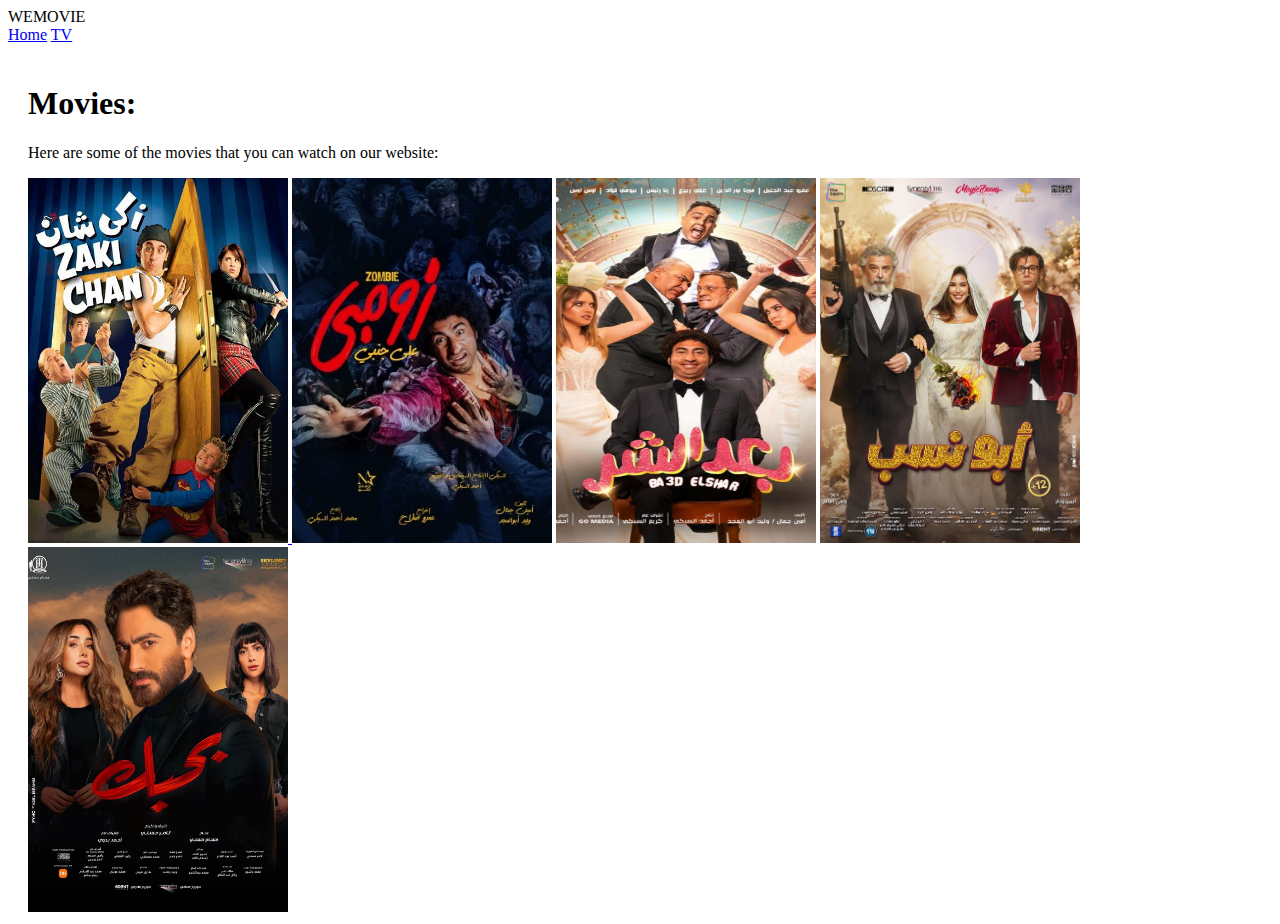
<file: Movie.html>
<!DOCTYPE html>
<html>
  <head>
    <meta charset="utf-8">
    <meta name="description" content="wemovie. a place to watch everything">
    <meta name="keywords" content="wemovie, WEMOVIE">
    <meta name="author" content="Osamah">
    <meta name="viewport" content="width=device-width, initial-scale=1.0">
    <link rel="stylesheet" href="css/index.css">
    <link rel="stylesheet" href="https://code.getmdl.io/1.3.0/material.indigo-teal.min.css" />
    <link rel="stylesheet" href="https://fonts.googleapis.com/icon?family=Material+Icons" />
    <title>wemovie/Movie</title>
  </head>
  <body>
    <div class="mdl-layout mdl-js-layout mdl-layout--fixed-header">
      <header class="mdl-layout__header">
        <div class="mdl-layout__header-row">
          <!-- Title -->
          <span class="mdl-layout-title">WEMOVIE</span>
          <!-- Add spacer, to align navigation to the right -->
          <div class="mdl-layout-spacer"></div>
          <!-- Navigation. We hide it in small screens. -->
          <nav class="mdl-navigation mdl-layout--large-screen-only">
            <a class="mdl-navigation__link" href="index.html">Home</a>
            <a class="mdl-navigation__link" href="TV.html">TV</a>
          </nav>
        </div>
      </header>
      <main class="mdl-layout__content">
        <div class="page-content">
          <h1>Movies:</h1>
          <p>Here are some of the movies that you can watch on our website:</p>
            <a href="Zake.html" target="_blank">
              <img src="Imagemovie/zake chan.jpg" alt="Example Image" style="width: 260px; height: 365px;">
            </a>
            <img src="Imagemovie/zombi ala jambe.jpg" alt="zombi ala jambe" style="width: 260px; height: 365px;">
            <img src="Imagemovie/baed al shar.jpg" alt="baed al shar" style="width: 260px; height: 365px;">
            <img src="Imagemovie/abo nasab.jpg" alt="abo nasab" style="width: 260px; height: 365px;">
            <img src="Imagemovie/bahebak.jpg" alt="bahebak" style="width: 260px; height: 365px;">
      </main>
    </div>
  </body>
</html>
</file>
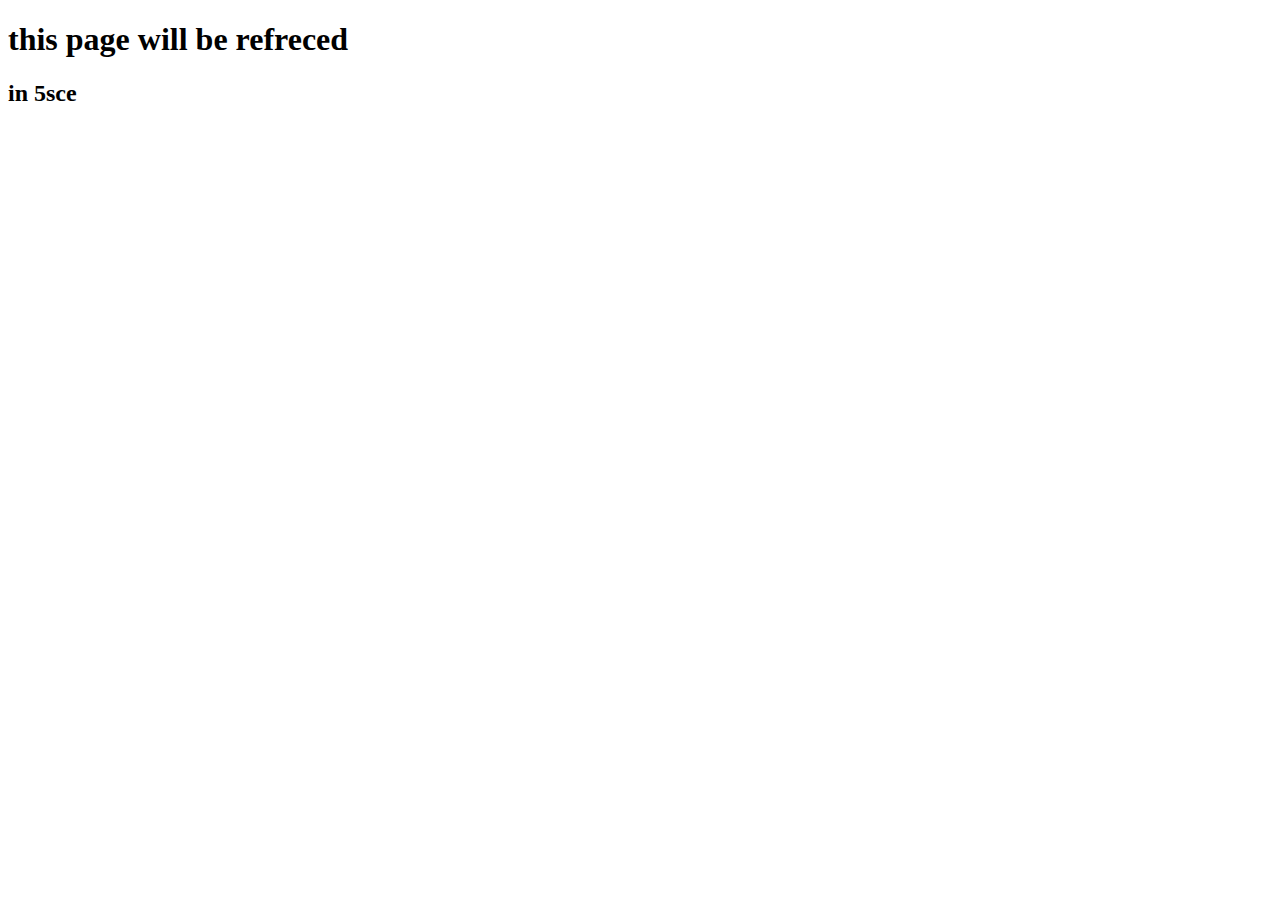
<file: tv.html>
<!DOCTYPE html>
<html lang="en">
    <head>
        <meta charset="UTF-8" />
        <meta name="viewport" content="width=divce-width, initial-scale=1.0" />
        <meta http-equiv="refresh" content="5; url=http://192.168.1.193:8096/web/#/login.html" />
        <title>TV</title>
    </head>
    <body>
        <h1>this page will be refreced</h1>
        <h2>in 5sce</h2>
    </body>
</html>
</file>
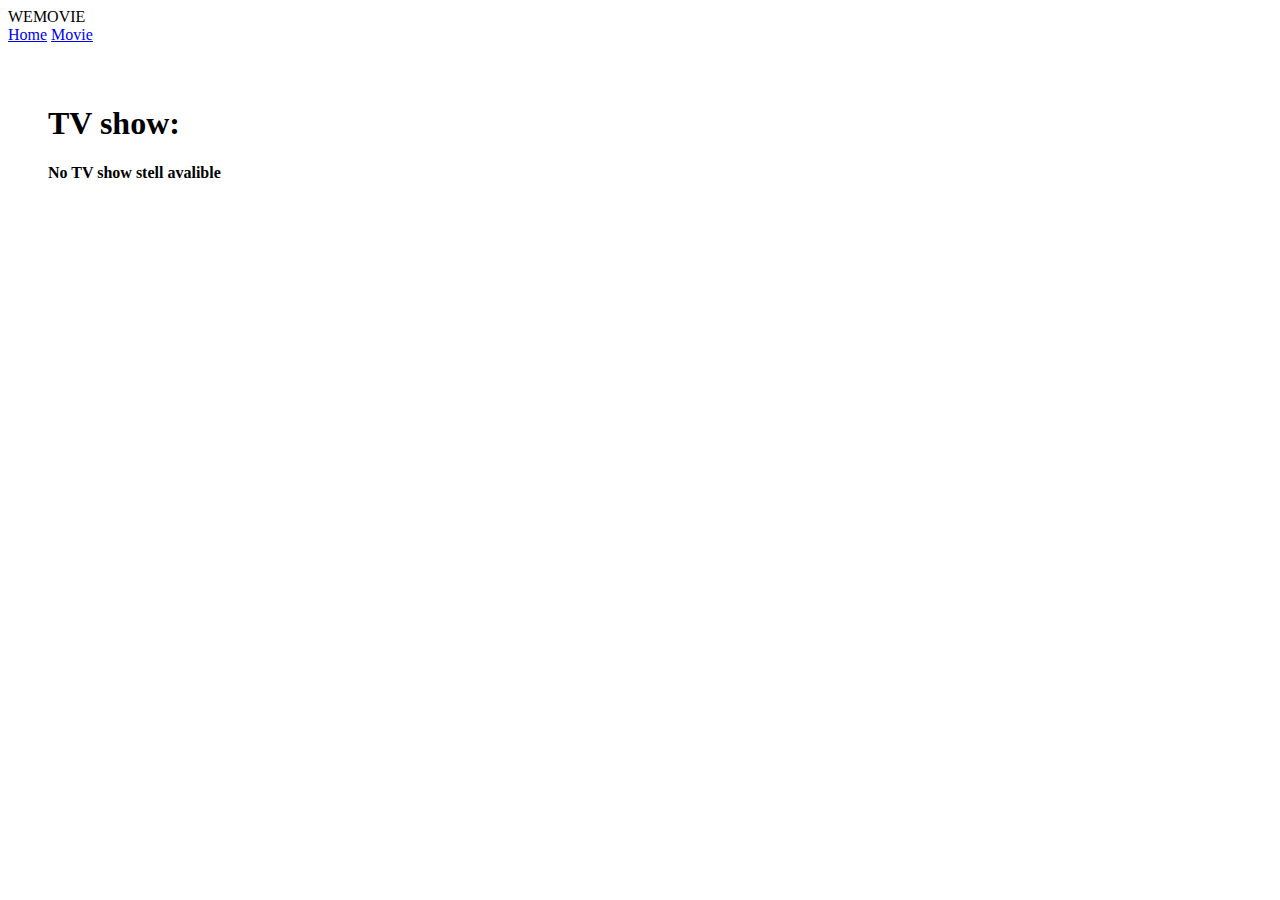
<file: TV.html>
<!DOCTYPE html>
<html>
  <head>
    <meta charset="utf-8">
    <meta name="description" content="wemovie. a place to watch everything">
    <meta name="keywords" content="wemovie, WEMOVIE">
    <meta name="author" content="Osamah">
    <meta name="viewport" content="width=device-width, initial-scale=1.0">
    <link rel="stylesheet" href="css/index.css">
    <link rel="stylesheet" href="https://code.getmdl.io/1.3.0/material.indigo-teal.min.css" />
    <link rel="stylesheet" href="https://fonts.googleapis.com/icon?family=Material+Icons" />
    <title>wemovie/TV</title>
  </head>
  <body>
    <div class="mdl-layout mdl-js-layout mdl-layout--fixed-header">
      <header class="mdl-layout__header">
        <div class="mdl-layout__header-row">
          <!-- Title -->
          <span class="mdl-layout-title">WEMOVIE</span>
          <!-- Add spacer, to align navigation to the right -->
          <div class="mdl-layout-spacer"></div>
          <!-- Navigation. We hide it in small screens. -->
          <nav class="mdl-navigation mdl-layout--large-screen-only">
            <a class="mdl-navigation__link" href="index.html">Home</a>
            <a class="mdl-navigation__link" href="Movie.html">Movie</a>
          </nav>
        </div>
      </header>
      <main class="mdl-layout__content">
        <div class="page-content">
          <main class="mdl-layout__content">
            <div class="page-content">
              <h1>TV show:</h1>
                <h4>No TV show stell avalible</h4>
            </div>
          </main>
        </div>
      </main>
    </div>
  </body>
</html>
</file>
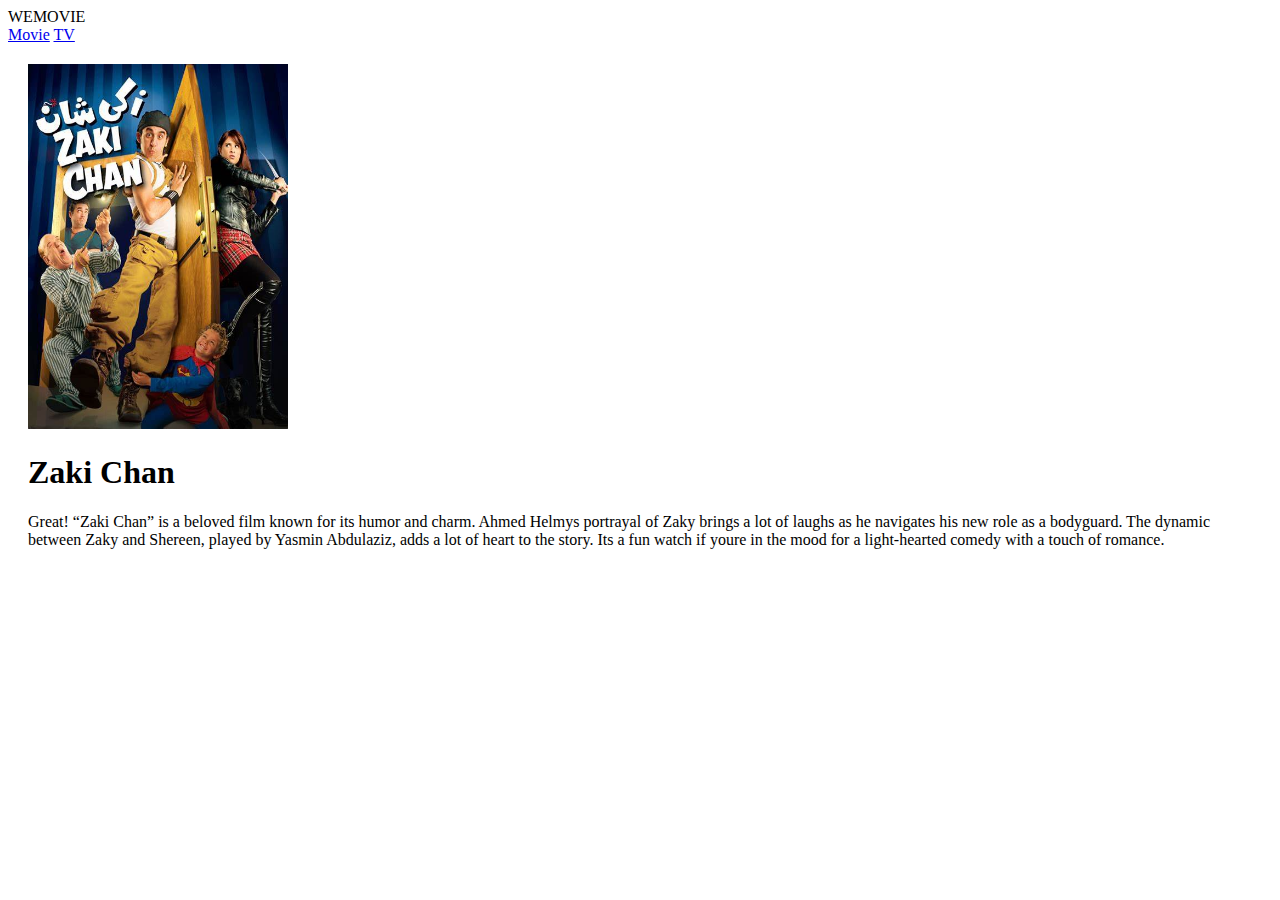
<file: Zake.html>
<!DOCTYPE html>
<html>
  <head>
    <meta charset="utf-8">
    <meta name="description" content="wemovie. a place to watch everything">
    <meta name="keywords" content="wemovie, WEMOVIE">
    <meta name="author" content="Osamah">
    <meta name="viewport" content="width=device-width, initial-scale=1.0">
    <link rel="stylesheet" href="css/index.css">
    <link rel="stylesheet" href="https://code.getmdl.io/1.3.0/material.indigo-teal.min.css" />
    <link rel="stylesheet" href="https://fonts.googleapis.com/icon?family=Material+Icons" />
    <title>wemovie/Movie</title>
  </head>
  <body>
    <div class="mdl-layout mdl-js-layout mdl-layout--fixed-header">
      <header class="mdl-layout__header">
        <div class="mdl-layout__header-row">
          <!-- Title -->
          <span class="mdl-layout-title">WEMOVIE</span>
          <!-- Add spacer, to align navigation to the right -->
          <div class="mdl-layout-spacer"></div>
          <!-- Navigation. We hide it in small screens. -->
          <nav class="mdl-navigation mdl-layout--large-screen-only">
            <a class="mdl-navigation__link" href="Movie.html">Movie</a>
            <a class="mdl-navigation__link" href="TV.html">TV</a>
          </nav>
        </div>
      </header>
      <main class="mdl-layout__content">
        <div class="page-content">
          <a href="Zake.html" target="_blank">
            <img src="Imagemovie/zake chan.jpg" alt="Example Image" style="width: 260px; height: 365px;">
          </a>
          <h1>Zaki Chan</h1>
          <p>Great! “Zaki Chan” is a beloved film known for its humor and charm. Ahmed Helmys portrayal of Zaky brings a lot of laughs as he navigates his new role as a bodyguard. The dynamic between Zaky and Shereen, played by Yasmin Abdulaziz, adds a lot of heart to the story. Its a fun watch if youre in the mood for a light-hearted comedy with a touch of romance.</p>
        </div>
      </main>
    </div>
  </body>
</html>
</file>
<file: css/index.css>
/* Created by: Osamah Hasan
* Created on: May 2023
* This file contains the CSS for index.html
*/

/* Due to error in MDL : https://github.com/google/material-design-lite/issues/5281
*/
.mdl-ripple {
    background: #ffffff;
    opacity: 0.2;
  }
  
  .mdl-layout__header-row {
    justify-content: center;
    padding: 0;
    color: #000000;
  }
  
  .mdl-layout__content {
    padding-left: 15pt;
    padding-right: 15pt;
    padding-top: 15pt;
    align-content: center;
  }
</file>
